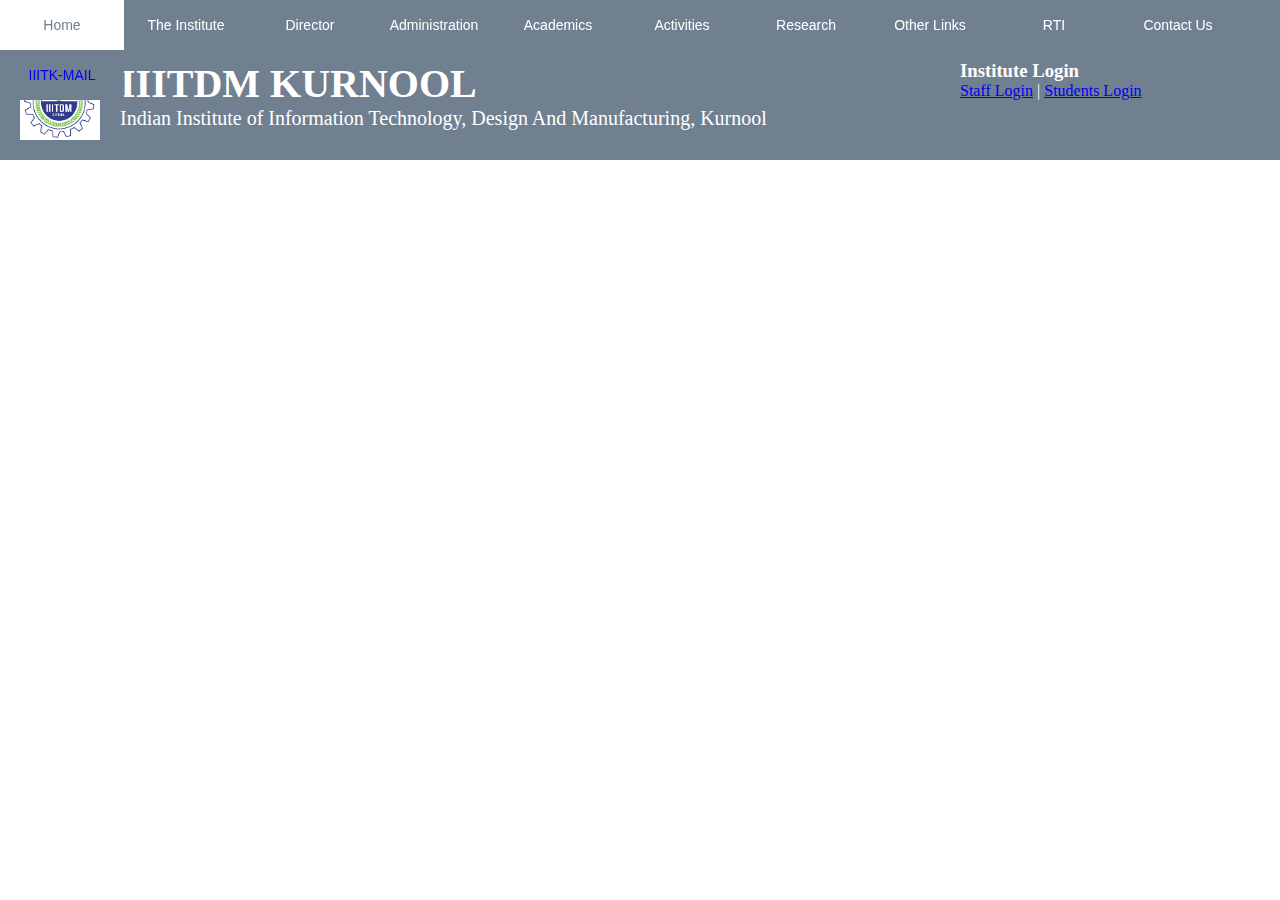
<file: index.html>
<!DOCTYPE html PUBLIC "-//W3C//DTD XHTML 1.0 Transitional//EN" "http://www.w3.org/TR/xhtml1/DTD/xhtml1-transitional.dtd">
<!--
Website: IIITDMK_NEW PROJECT
Coders: Vipin Sori, Akash Ranjan, Vishal Swamy;
Institute: Indian Institute of Information Technology, Design and Manufacturing, Kurnool,Andhra Pradesh (India)
-->
<html>
<head>
	<title>IIITDM Kurnool</title>
	<link rel="stylesheet" href="css/homepage.css">
</head>
<body>
	<div class="menu-bar">
	<ul>
	<li><a class="active">Home<a></li>
    <li><a>The Institute</a>
        <ul>
            <li><a href="pages/about-iiitk.html">About</a></li>
        </ul>
    </li>
	<li><a>Director</a>
        <ul>   
            <li><a href="pages/director-profile.html">Director's Profile</a></li>
            <li><a href="pages/director-message.html">Director's Message</a></li>
        </ul> 
	</li>
    <li><a>Administration</a>
        <ul>
			<li><a href="pages/visitors.html">Visitors</a></li>
			<li><a href="pages/https://iiitcouncil.com/">IIIT Council</a></li>
			<li><a href="pages/acts-and-statutes.html">Acts and Statutes</a></li>
			<li><a href="pages/chairperson.html">Chairperson</a></li>
			<li><a href="pages/board-of-governance.html">Board of Governors</a></li>
			<li><a href="pages/finance-commitee.html">Finance Commitee</a></li>
			<li><a href="pages/buildings-and-work-commitee.html">Buildings and Work Commitee</a></li>
			<li><a href="pages/senate.html">Senate</a></li>
			<li><a href="pages/administrative-roles.html">Administrative Roles</a></li>
        </ul>
    </li>
	<li><a>Academics</a><ul>
			<li><a>Departments</a>
				<ul>
					<li><a href="pages/cse.html">Computer Science and Engineering</a></li>
					<li><a href="pages/sci.html">Department of Sciences</a></li>
					<li><a href="pages/ece.html">Electronics and Communication Engineering</a></li>
					<li><a href="pages/mdm.html">Mechanical Engineering</a></li>
				</ul>
			</li>
			<li><a>Admissions</a>
						<ul>
							<li><a href="pages/ug.html">Undergraduate</a></li>
							<li><a href="pages/pg.html">Postgraduate</a></li>
							<li><a href="pages/phd.html">Doctoral</a></li>
							<li><a href="pages/overview.html">Overview</a></li>
						</ul>
			</li>
			<li><a href="pages/academic-calender.html">Academic Calender</a></li>
			<li><a href="pages/holyday-list.html">Holiday List</a></li>
			<li><a href="pages/time-table.html">Time table</a></li>
			<li><a href="pages/btech-fee-str.html">B.Tech. Fee Structure(2020-2021)</a></li>
			<li><a href="pages/gold-medal-recipient.html">Gold Medal Recipient</a></li>
			<li><a>Circulars</a>
						<ul>
							<li><a href="pages/provisional-certificate.html">Provisional Certificate</a></li>
							<li><a href="pages/medium-of-instruction.html">Medium of Instruction</a></li>
							<li><a href="pages/cpa-percentage.html">CGPA into Percentage</a></li>
						</ul>
			</li>
			<li><a>Alumni</a>
						<ul>
			<li><a>Alumni</a>
							<li><a href="pages/passout2019.html">2019 Passouts</a></li>
							<li><a href="pages/passout2020.html">2020 Passouts</a></li>
						</ul>
			</li>
			<li><a>Application Forms for Different Purposes</a>

						<ul>
							<li><a href="pages/edu-varification-form.html">Education Verification Form</a></li>
							<li><a href="pages/change-of-branch.html">Change of Branch</a></li>
							<li><a href="pages/form-for-makeup-exam.html">Form for Make-up Examination</a></li>
						</ul>

			</li>
			<li><a href="">Students</a>
						<ul>
							<li><a href="pages/b2017.html">2017 Admitted</a></li>
							<li><a href="pages/b2018.html">2018 Admitted</a></li>
							<li><a href="pages/b2019.html">2019 Admitted</a></li>
							<li><a href="pages/b2020.html">2020 Admitted</a></li>
						</ul>
            </li>
        </ul>

	<li><a>Activities</a><ul>
			<li><a href="pages/workshop.html">Workshops</a></li>
			<li><a href="pages/internship-and-placements.html">Internship and Placement Cell</a></li>
			<li><a href="pages/institute-newsletter.html">Institute Newsletter</a></li>
			<li><a href="pages/ssg.html">Social Service Group</a></li>
			<li><a href="pages/cultural-events.html">Cultural Events</a></li>
			<li><a href="pages/sports-activites.html">Sports Activities</a></li>
		</ul></li>
	<li><a>Research</a><ul>
			<li><a href="pages/research-projects-collabrations.html">Research Projecrs/Collabrations</a></li>
			<li><a href="pages/research-publication.html">Research Publications</a></li>
			<li><a href="pages/research-scholars-staff.html">Research Scholars/Staff</a></li>
            </ul></li>
            
	<li><a>Other Links</a><ul>
			<li><a href="ICC.html">ICC</a></li>
			<li><a href="https://mhrd.gov.in">MHRD</a></li>
			<li><a href="https://josaa.nic.in">JOSAA</a></li>
			<li><a href="pages/depiction-of-our-logo">Depiction of Our Logo</a></li>
			<li><a href="pages/director-message.html">Centrl Library</a></li>
			<li><a href="https://nad.gov.in">National Academic Depository (NAD)</a></li>
			<li><a href="pages/career-opportunity.html">Career Opportunity</a></li>
			<li><a href="https://www.onlinesbi.com/sbicollect/icollecthome.htm?corpID=927770">SB Collect</a></li>
			<li><a href="pages/anti-ragging.html">Anti Ragging</a></li>
			<li><a href="pages/students-achievements.html">Achievements</a></li>
			<li><a href="pages/the-institue-press-release.html">Press Release</a></li>
			<li><a href="pages/gallery.html">Gallery</a></li>
		</ul></li>
	<li><a>RTI</a></li>
	<li><a>Contact Us</a></li>
	<li><a id="iiitk-mail" href="https://accounts.google.com/signin/v2/identifier?continue=https%3A%2F%2Fmail.google.com%2Fmail%2F&amp;service=mail&amp;hd=iiitk.ac.in&amp;sacu=1&amp;flowName=GlifWebSignIn&amp;flowEntry=AddSession" target="_blank">IIITK-MAIL</a></li>
    </div>
    <body>
        <div class="wraper">
        <div class="header">
            <img src="img/logo/iiitdmk.png">
            <h1>IIITDM KURNOOL</h1>
            <p>Indian Institute of Information Technology, Design And Manufacturing, Kurnool</p>
        </div>
        <div id="Login">
                <h3>Institute Login</h3>
                <a href="pages/staff-login.html">Staff Login</a><a> | </a>
                <a href="pages/student-login.html">Students Login</a>
        </div>        
    </div>
</body>
</html>
</file>
<file: css/homepage.css>
/*-------Navigation---------*/
* {
    margin:0;
    padding:0;
}
body {
    background-color:#fff;
}
.menu-bar {
	position:fixed;
    margin-top: 0;
    padding-top: 0;

}
.menu-bar ul {
    list-style: none;
    margin-top:0;
    text-align: center;

}
.menu-bar ul li {
    background: #708090;
    width: 124px;
    /*border: 0.5px solid #fff;
    /*height:px;*/
    line-height: 50px;
    text-align: center;
    float: left;
    color:#fff;
    font-size: 14px;
    position: relative;
    font-family:Arial, Helvetica, sans-serif;
}
.menu-bar ul li:hover {
    background-color:#fff;
    color:#708090;
}
.menu-bar ul ul {
    display: none;
}
.menu-bar ul li:hover > ul{
    display: block;
    color: #708090;
}
.menu-bar ul ul  li {
    text-decoration:none;
    width:200px;
}
.menu-bar ul ul ul li{
    text-decoration:none;
    width:300px;
}
.menu-bar ul ul ul {
    margin-left:200px;
    width:200px;
    top:0;
    position: absolute;
}
.menu-bar ul a{
    text-decoration: none;

}
/*-----------------Header--------------*/
.wraper{
	padding-top:60px; 
    display:grid;
    grid-template-columns:repeat(4,1fr);
    grid-auto-rows:minmax(100px, auto);
    background-color:#708090;
    color: #ffffff;
}
.header {
    margin-right: 20px;
    margin-left: 20px;
    grid-area:header;
    grid-column:1/4;
    grid-row:1;
}
.header h1{
    font-size: 40px;
    padding-left: 100px; 
}
.header p{
    font-size: 20px;
    padding-left: 100px; 
}


#login {

    grid-area:login;
    grid-column:4/4;
    grid-row:1;
}
#login a {
	text-decoration:none;
	color:#fff;
	background-color: #708090;
}
#login a:hover {
	color:#708090;
	background-color: #fff;
}
.header img{
    padding-top:0px;
    float: left;
    height:80px;
    width:80px;
}
</file>
